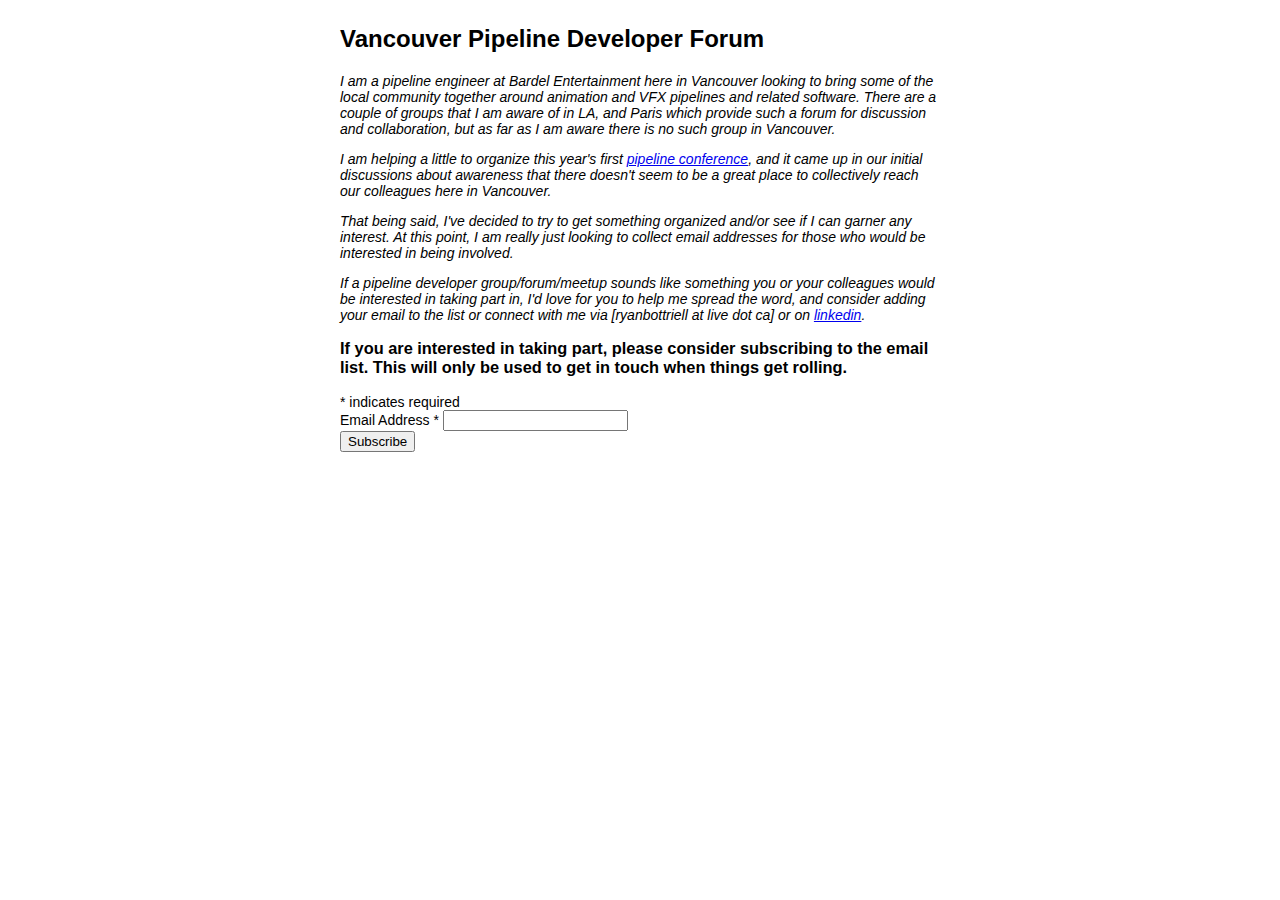
<file: index.html>
<html>

<head>
    <title>pipedev.org</title>

    <link href="//cdn-images.mailchimp.com/embedcode/classic-10_7.css" rel="stylesheet" type="text/css">
    <style type="text/css">
        body {
            font-family: 'Segoe UI', Tahoma, Geneva, Verdana, sans-serif;
            max-width: 600px;
            margin: auto;
            padding-top: 25px;
        }

        p {
            font-size: 14px;
            font-style: italic;
        }

        #mc_embed_signup {
            background: #fff;
            clear: left;
            font: 14px Helvetica, Arial, sans-serif;
        }
    </style>
</head>

<body>
    <h2>Vancouver Pipeline Developer Forum</h2>
    <!-- Begin Mailchimp Signup Form -->

    <p>I am a pipeline engineer at Bardel Entertainment here in Vancouver looking to bring some of the local community
        together
        around animation and VFX pipelines and related software. There are a couple of groups that I am aware of in LA,
        and
        Paris which provide such a forum for discussion and collaboration, but as far as I am aware there is no such
        group in
        Vancouver.</p>

    <p>I am helping a little to organize this year's first <a href="https://thepipelineconference.org">pipeline
            conference</a>, and it came up in our initial discussions about
        awareness that there doesn't seem to be a great place to collectively reach our colleagues here in Vancouver.
    </p>

    <p>That being said, I've decided to try to get something organized and/or see if I can garner any interest. At this
        point,
        I am really just looking to collect email addresses for those who would be interested in being involved.</p>

    <p>If a pipeline developer group/forum/meetup sounds like something you or your colleagues would be interested in
        taking
        part in, I'd love for you to help me spread the word, and consider adding your email to the list or connect with
        me via [ryanbottriell at live dot ca] or on <a href="https://www.linkedin.com/in/ryanbottriell/">linkedin</a>.
    </p>

    <div id="mc_embed_signup">
        <form action="https://live.us20.list-manage.com/subscribe/post?u=bbff0b7fa004d84b4e99d1484&amp;id=ffa9634a29"
            method="post" id="mc-embedded-subscribe-form" name="mc-embedded-subscribe-form" class="validate"
            target="_blank" novalidate>
            <div id="mc_embed_signup_scroll">
                <h3>If you are interested in taking part, please consider subscribing to the email list. This will only
                    be used to get in touch when things get rolling.</h3>
                <div class="indicates-required"><span class="asterisk">*</span> indicates required</div>
                <div class="mc-field-group">
                    <label for="mce-EMAIL">Email Address <span class="asterisk">*</span>
                    </label>
                    <input type="email" value="" name="EMAIL" class="required email" id="mce-EMAIL">
                </div>
                <div id="mce-responses" class="clear">
                    <div class="response" id="mce-error-response" style="display:none"></div>
                    <div class="response" id="mce-success-response" style="display:none"></div>
                </div>
                <!-- real people should not fill this in and expect good things - do not remove this or risk form bot signups-->
                <div style="position: absolute; left: -5000px;" aria-hidden="true"><input type="text"
                        name="b_bbff0b7fa004d84b4e99d1484_ffa9634a29" tabindex="-1" value=""></div>
                <div class="clear"><input type="submit" value="Subscribe" name="subscribe" id="mc-embedded-subscribe"
                        class="button"></div>
            </div>
        </form>
    </div>
    <script type='text/javascript' src='//s3.amazonaws.com/downloads.mailchimp.com/js/mc-validate.js'></script>
    <script
        type='text/javascript'>(function ($) { window.fnames = new Array(); window.ftypes = new Array(); fnames[0] = 'EMAIL'; ftypes[0] = 'email'; fnames[1] = 'FNAME'; ftypes[1] = 'text'; fnames[2] = 'LNAME'; ftypes[2] = 'text'; fnames[3] = 'ADDRESS'; ftypes[3] = 'address'; fnames[4] = 'PHONE'; ftypes[4] = 'phone'; fnames[5] = 'BIRTHDAY'; ftypes[5] = 'birthday'; }(jQuery)); var $mcj = jQuery.noConflict(true);</script>
    <!--End mc_embed_signup-->
</body>

</html>
</file>
